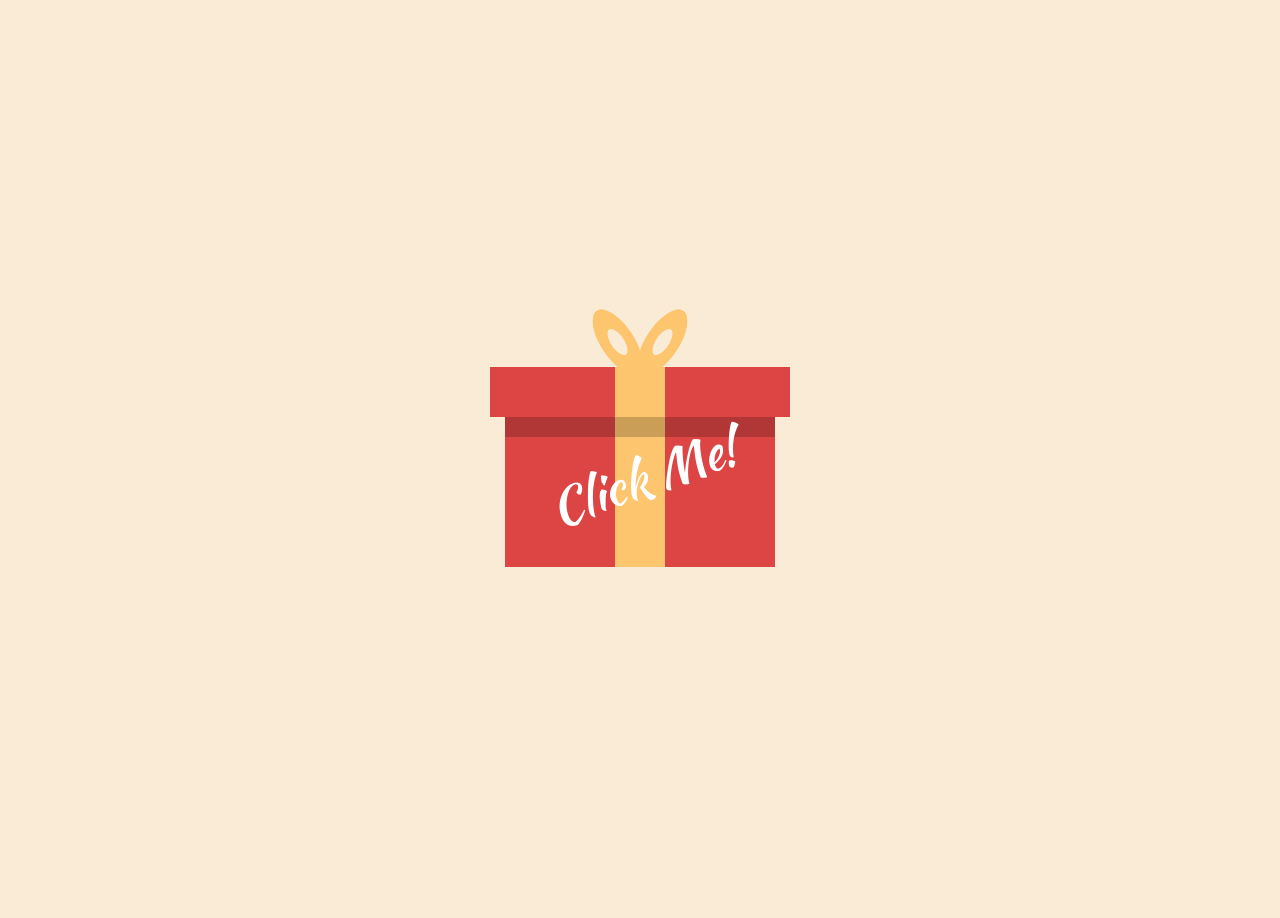
<file: coder.html>
<!DOCTYPE html>
<html lang="en">

<head>
    <meta charset="UTF-8">
    <meta http-equiv="X-UA-Compatible" content="IE=edge">
    <meta name="viewport" content="width=device-width, initial-scale=1.0">
    <title>Document</title>
    <style>
        /* Kaushan+Script, oregano, sail */
        @import url("https://fonts.googleapis.com/css?family=Kaushan+Script");

        html,
        body,
        .container {
            height: 100%;
            font-family: "Kaushan Script", "Sail", cursive;
        }

        body {
            background: #e74;
            overflow: hidden;
            background-image: linear-gradient(to bottom, #190e14, #0d0d4b 30%, #c76075 80%, #e9b64b 95%);
            background-image: radial-gradient(circle at center bottom, #e9b64b, #c76075 15%, #0d0d4b 75%, #190e14 90%);
            z-index: 99;
        }

        div#beach,
        canvas#canvas {
            position: absolute;
            top: 0;
            left: 0;
            width: 100%;
            height: 100%;
            z-index: 99;
        }

        div#beach {
            background-image: url(https://dl.dropbox.com/s/oe0oce2udq44bj5/beachsil2.png);
            /* background-size: cover; */
            background-position: bottom right;
            background-size: 1700px;
            background-repeat: no-repeat;
        }

        div#video {
            position: absolute;
            right: 243px;
            bottom: 200px;
        }

        div#video iframe {
            width: 255px;
            height: 155px;
        }

        #people {
            position: absolute;
            bottom: 65px;
            left: 40px;
            width: 140px;
        }

        #car {
            position: absolute;
            bottom: 46px;
            left: 180px;
            width: 230px;
        }

        div#sea {
            background-color: blue;
            height: 85px;
            position: absolute;
            bottom: 0;
            left: 0;
            width: 100%;
            background-image: radial-gradient(circle at center top, #23485a, #0d0246);
        }

        .merrywrap {
            position: absolute;
            right: 0px;
            left: 0px;
            bottom: 0px;
            top: 0px;
            background-color: antiquewhite;
            transition: background-color 0.5s ease;
            z-index: 1000;
            height: 102vh;
        }

        .giftbox {
            position: absolute;
            width: 300px;
            height: 200px;
            left: 50%;
            margin-left: -150px;
            top: 40%;
            z-index: 10;
        }

        .giftbox>div {
            background: #d44;
            position: absolute;
        }

        .giftbox>div:after,
        .giftbox>div:before {
            position: absolute;
            content: "";
            top: 0;
        }

        .giftbox:after {
            position: absolute;
            color: #fff;
            width: 100%;
            content: "Click Me!";
            left: 0;
            bottom: 0;
            font-size: 50px;
            text-align: center;
            transform: rotate(-20deg);
            transform-origin: 0 0;

        }

        .giftbox .cover {
            width: 100%;
            top: 0;
            left: 0;
            height: 25%;
            z-index: 2;
        }

        .giftbox .cover:before {
            position: absolute;
            height: 100%;
            left: 50%;
            width: 50px;
            transform: translateX(-50%);
            background: #fdc56d;
        }

        .giftbox .cover>div {
            position: absolute;
            width: 50px;
            height: 50px;
            left: 50%;
            top: -50px;
            transform: translateX(-50%);
        }

        .giftbox .cover>div:before,
        .giftbox .cover>div:after {
            position: absolute;
            left: 0;
            top: 0;
            width: 100%;
            height: 100%;
            content: "";
            box-shadow: inset 0 0 0 15px #fdc56d;
            border-radius: 30px;
            transform-origin: 50% 100%;
        }

        .giftbox .cover>div:before {
            transform: translateX(-45%) skewY(40deg);
        }

        .giftbox .cover>div:after {
            transform: translateX(45%) skewY(-40deg);
        }

        .giftbox .box {
            right: 5%;
            left: 5%;
            height: 80%;
            bottom: 0;
        }

        .giftbox .box:before {
            width: 50px;
            height: 100%;
            left: 50%;
            transform: translateX(-50%);
            background: #fdc56d;
        }

        .giftbox .box:after {
            width: 100%;
            height: 30px;
            background: rgba(0, 0, 0, 0.2);
        }

        .icons {
            position: absolute;
            left: 10px;
            /*top:50%;
  width: 100%;*/
            height: auto;
            transform: translateY(10px) rotate(-20deg);
        }

        .icons .row {
            width: 100%;
            text-align: center;
        }

        .icons .row span {
            color: #e5e5e5;
            text-shadow: 4px 4px 0 rgba(96, 125, 139, 0.4);
            font-size: 50px;
            display: inline-block;
            opacity: 0;
            transition: transform 0.5s ease-in, opacity 0.7s;
        }

        .step-1 .giftbox {
            animation: wobble 0.5s linear infinite forwards;
        }

        .step-1 .cover {
            animation: wobble 0.5s linear infinite 0.1s forwards;
        }

        .step-1 .icons .row span {
            opacity: 1;
        }

        .step-2 .giftbox:after {
            opacity: 0;
        }

        .step-3 .giftbox,
        .step-4 .giftbox {
            opacity: 0;
            z-index: 1;
        }

        .step-3 .giftbox:after,
        .step-4 .giftbox:after {
            opacity: 0;
        }

        .step-2 .giftbox .cover {
            animation: flyUp 0.4s ease-in forwards;
        }

        .step-2 .giftbox .box {
            animation: flyDown 0.2s ease-in 0.05s forwards;
        }

        @keyframes wobble {
            25% {
                transform: rotate(4deg);
            }

            75% {
                transform: rotate(-2deg);
            }
        }

        @keyframes flyUp {
            75% {
                opacity: 1;
            }

            100% {
                transform: translateY(-1000px) rotate(20deg);
                opacity: 0;
            }
        }

        @keyframes flyDown {
            75% {
                opacity: 1;
            }

            100% {
                transform: translateY(100%);
                opacity: 0;
            }
        }

        .step-1 .icons .row span {
            opacity: 0;
        }

        .step-1 .icons .row span:first-child {
            transform: translateY(700%) translateX(600%);
        }

        .step-1 .icons .row span:nth-child(2) {
            transform: translateY(700%) translateX(500%);
        }

        .step-1 .icons .row span:nth-child(3) {
            transform: translateY(700%) translateX(400%);
        }

        .step-1 .icons .row span:nth-child(4) {
            transform: translateY(700%) translateX(300%);
        }

        .step-1 .icons .row span:nth-child(5) {
            transform: translateY(700%) translateX(200%);
        }

        .step-1 .icons .row span:nth-child(6) {
            transform: translateY(700%) translateX(100%);
        }

        .step-1 .icons .row span:nth-child(7) {
            transform: translateY(700%) translateX(0);
        }

        .step-1 .icons .row span:nth-child(8) {
            transform: translateY(700%) translateX(-100%);
        }

        .step-1 .icons .row span:nth-child(9) {
            transform: translateY(700%) translateX(-200%);
        }

        .step-1 .icons .row span:nth-child(10) {
            transform: translateY(700%) translateX(-300%);
        }

        .step-1 .icons .row span:nth-child(11) {
            transform: translateY(700%) translateX(-400%);
        }

        .step-1 .icons .row span:nth-child(12) {
            transform: translateY(700%) translateX(-500%);
        }

        .step-1 .icons .row span:nth-child(13) {
            transform: translateY(700%) translateX(-600%);
        }

        .step-2 .icons .row span:nth-child(2) {
            -webkit-transition-delay: 0.1s;
            transition-delay: 0.1s;
        }

        .step-2 .icons .row span:nth-child(3) {
            -webkit-transition-delay: 0.15s;
            transition-delay: 0.15s;
        }

        .step-2 .icons .row span:nth-child(4) {
            -webkit-transition-delay: 0.2s;
            transition-delay: 0.2s;
        }

        .step-2 .icons .row span:nth-child(5) {
            -webkit-transition-delay: 0.25s;
            transition-delay: 0.25s;
        }

        .step-2 .icons .row span:nth-child(6) {
            -webkit-transition-delay: 0.3s;
            transition-delay: 0.3s;
        }

        .step-2 .icons .row span:nth-child(7) {
            -webkit-transition-delay: 0.35s;
            transition-delay: 0.35s;
        }

        .step-2 .icons .row span:nth-child(8) {
            -webkit-transition-delay: 0.4s;
            transition-delay: 0.4s;
        }

        .step-2 .icons .row span:nth-child(9) {
            -webkit-transition-delay: 0.45s;
            transition-delay: 0.45s;
        }

        .step-2 .icons .row span:nth-child(10) {
            -webkit-transition-delay: 0.5s;
            transition-delay: 0.5s;
        }

        .step-2 .icons .row span:nth-child(11) {
            -webkit-transition-delay: 0.55s;
            transition-delay: 0.55s;
        }

        .step-2 .icons .row span:nth-child(12) {
            -webkit-transition-delay: 0.6s;
            transition-delay: 0.6s;
        }

        .step-2 .icons .row span:nth-child(13) {
            -webkit-transition-delay: 0.65s;
            transition-delay: 0.65s;
        }

        .step-2 .icons span,
        .step-3 .icons span,
        .step-4 .icons span {
            opacity: 1;
            transition-timing-function: cubic-bezier(0, 0, 0.2, 0.91);
        }

        .step-4 .icons .row span,
        .step-3 .icons .row span {
            /*animation: wobble 0.6s linear infinite forwards;*/
            color: #c6e2ff;
            animation: neon 0.08s ease-in-out infinite alternate;
        }

        .step-4 .icons .row span:nth-child(even),
        .step-3 .icons .row span:nth-child(even) {
            animation-duration: 0.7s;
        }

        @keyframes neon {
            from {
                text-shadow: 0 0 6px rgba(202, 228, 225, 0.92), 0 0 30px rgba(202, 228, 225, 0.34), 0 0 12px rgba(30, 132, 242, 0.52), 0 0 21px rgba(30, 132, 242, 0.92), 0 0 34px rgba(30, 132, 242, 0.78), 0 0 54px rgba(30, 132, 242, 0.92);
            }

            to {
                text-shadow: 0 0 6px rgba(202, 228, 225, 0.98), 0 0 30px rgba(202, 228, 225, 0.42), 0 0 12px rgba(30, 132, 242, 0.58), 0 0 22px rgba(30, 132, 242, 0.84), 0 0 38px rgba(30, 132, 242, 0.88), 0 0 60px #1e84f2;
            }
        }

        .moon {
            position: absolute;
            top: 10%;
            right: 200px;
            width: 100px;
            height: 100px;
            border-radius: 50%;
            background: #ddd;
            box-shadow: inset 20px -10px 0 0 #b9b9b9;
        }

        .moon .crater1 {
            position: absolute;
            width: 30px;
            height: 30px;
            border-radius: 50%;
            background: #bbb;
            box-shadow: inset -3px 1.5px 0 0 #aaa;
            top: 20px;
            right: 20px;
        }

        .moon .crater2 {
            position: absolute;
            width: 10px;
            height: 10px;
            border-radius: 50%;
            background: #bbb;
            box-shadow: inset -1px 0.5px 0 0 #aaa;
            top: 45px;
            right: 50px;
        }

        .moon .crater3 {
            position: absolute;
            width: 15px;
            height: 15px;
            border-radius: 50%;
            background: #bbb;
            box-shadow: inset -1.5px 0.75px 0 0 #aaa;
            top: 60px;
            right: 25px;
        }

        @media (min-width: 1000px) {
            .icons {
                left: 30px;
            }

            .icons .row span {
                font-size: 56px;
            }

            #people {
                left: 80px;
                bottom: 70px;
                width: 160px;
            }

            div#beach {
                background-size: 2000px;
            }

            div#video {
                right: 290px;
                bottom: 235px;
            }

            div#video iframe {
                width: 295px;
                height: 185px;
            }

            .moon {
                right: 230px;
            }
        }

        canvas#c {
            position: absolute;
            top: 0;
            left: 0;
        }
    </style>

    <style>
      

        #balloon-container {
            height: 100vh;
            padding: 1em;
            box-sizing: border-box;
            display: flex;
            flex-wrap: wrap;
            overflow: hidden;
            transition: opacity 500ms;
        }

        .balloon {
            height: 125px;
            width: 105px;
            border-radius: 75% 75% 70% 70%;
            position: relative;
        }

        .balloon:before {
            content: "";
            height: 75px;
            width: 1px;
            padding: 1px;
            background-color: #FDFD96;
            display: block;
            position: absolute;
            top: 125px;
            left: 0;
            right: 0;
            margin: auto;
        }

        .balloon:after {
            content: "▲";
            text-align: center;
            display: block;
            position: absolute;
            color: inherit;
            top: 120px;
            left: 0;
            right: 0;
            margin: auto;
        }

        @keyframes float {
            from {
                transform: translateY(100vh);
                opacity: 1;
            }

            to {
                transform: translateY(-300vh);
                opacity: 0;
            }
        }
    </style>
</head>

<body>
  

    <canvas id="canvas"></canvas>
    <div id="merrywrap" class="merrywrap">
        <div class="giftbox">
            <div class="cover">
                <div></div>
            </div>
            <div class="box"></div>
        </div>

    </div>
    <canvas id="c"></canvas>
    <div id="balloon-container">
    </div>
  

    <script>
        var w = c.width = window.innerWidth,
            h = c.height = window.innerHeight,
            ctx = c.getContext('2d'),

            hw = w / 2, // half-width
            hh = h / 2,

            opts = {
                strings: ['HAPPY', 'BIRTHDAY!', 'ANH CÔNG'],
                charSize: 120,
                charSpacing: 120,
                lineHeight: 120,

                cx: w / 2,
                cy: h / 2,

                fireworkPrevPoints: 10,
                fireworkBaseLineWidth: 5,
                fireworkAddedLineWidth: 8,
                fireworkSpawnTime: 200,
                fireworkBaseReachTime: 30,
                fireworkAddedReachTime: 30,
                fireworkCircleBaseSize: 20,
                fireworkCircleAddedSize: 10,
                fireworkCircleBaseTime: 30,
                fireworkCircleAddedTime: 30,
                fireworkCircleFadeBaseTime: 10,
                fireworkCircleFadeAddedTime: 5,
                fireworkBaseShards: 5,
                fireworkAddedShards: 5,
                fireworkShardPrevPoints: 3,
                fireworkShardBaseVel: 4,
                fireworkShardAddedVel: 2,
                fireworkShardBaseSize: 3,
                fireworkShardAddedSize: 3,
                gravity: .1,
                upFlow: -.1,
                letterContemplatingWaitTime: 360,
                balloonSpawnTime: 20,
                balloonBaseInflateTime: 10,
                balloonAddedInflateTime: 10,
                balloonBaseSize: 20,
                balloonAddedSize: 20,
                balloonBaseVel: .4,
                balloonAddedVel: .4,
                balloonBaseRadian: -(Math.PI / 2 - .5),
                balloonAddedRadian: -1,
            },
            calc = {
                totalWidth: opts.charSpacing * Math.max(opts.strings[0].length, opts.strings[1].length)
            },

            Tau = Math.PI * 2,
            TauQuarter = Tau / 4,

            letters = [];

        ctx.font = opts.charSize + 'px Verdana';

        function Letter(char, x, y) {
            this.char = char;
            this.x = x;
            this.y = y;

            this.dx = -ctx.measureText(char).width / 2;
            this.dy = +opts.charSize / 2;

            this.fireworkDy = this.y - hh;

            var hue = x / calc.totalWidth * 360;

            this.color = 'hsl(hue,80%,50%)'.replace('hue', hue);
            this.lightAlphaColor = 'hsla(hue,80%,light%,alp)'.replace('hue', hue);
            this.lightColor = 'hsl(hue,80%,light%)'.replace('hue', hue);
            this.alphaColor = 'hsla(hue,80%,50%,alp)'.replace('hue', hue);

            this.reset();
        }
        Letter.prototype.reset = function () {

            this.phase = 'firework';
            this.tick = 0;
            this.spawned = false;
            this.spawningTime = opts.fireworkSpawnTime * Math.random() | 0;
            this.reachTime = opts.fireworkBaseReachTime + opts.fireworkAddedReachTime * Math.random() | 0;
            this.lineWidth = opts.fireworkBaseLineWidth + opts.fireworkAddedLineWidth * Math.random();
            this.prevPoints = [[0, hh, 0]];
        }
        Letter.prototype.step = function () {

            if (this.phase === 'firework') {

                if (!this.spawned) {

                    ++this.tick;
                    if (this.tick >= this.spawningTime) {

                        this.tick = 0;
                        this.spawned = true;
                    }

                } else {

                    ++this.tick;

                    var linearProportion = this.tick / this.reachTime,
                        armonicProportion = Math.sin(linearProportion * TauQuarter),

                        x = linearProportion * this.x,
                        y = hh + armonicProportion * this.fireworkDy;

                    if (this.prevPoints.length > opts.fireworkPrevPoints)
                        this.prevPoints.shift();

                    this.prevPoints.push([x, y, linearProportion * this.lineWidth]);

                    var lineWidthProportion = 1 / (this.prevPoints.length - 1);

                    for (var i = 1; i < this.prevPoints.length; ++i) {

                        var point = this.prevPoints[i],
                            point2 = this.prevPoints[i - 1];

                        ctx.strokeStyle = this.alphaColor.replace('alp', i / this.prevPoints.length);
                        ctx.lineWidth = point[2] * lineWidthProportion * i;
                        ctx.beginPath();
                        ctx.moveTo(point[0], point[1]);
                        ctx.lineTo(point2[0], point2[1]);
                        ctx.stroke();

                    }

                    if (this.tick >= this.reachTime) {

                        this.phase = 'contemplate';

                        this.circleFinalSize = opts.fireworkCircleBaseSize + opts.fireworkCircleAddedSize * Math.random();
                        this.circleCompleteTime = opts.fireworkCircleBaseTime + opts.fireworkCircleAddedTime * Math.random() | 0;
                        this.circleCreating = true;
                        this.circleFading = false;

                        this.circleFadeTime = opts.fireworkCircleFadeBaseTime + opts.fireworkCircleFadeAddedTime * Math.random() | 0;
                        this.tick = 0;
                        this.tick2 = 0;

                        this.shards = [];

                        var shardCount = opts.fireworkBaseShards + opts.fireworkAddedShards * Math.random() | 0,
                            angle = Tau / shardCount,
                            cos = Math.cos(angle),
                            sin = Math.sin(angle),

                            x = 1,
                            y = 0;

                        for (var i = 0; i < shardCount; ++i) {
                            var x1 = x;
                            x = x * cos - y * sin;
                            y = y * cos + x1 * sin;

                            this.shards.push(new Shard(this.x, this.y, x, y, this.alphaColor));
                        }
                    }

                }
            } else if (this.phase === 'contemplate') {

                ++this.tick;

                if (this.circleCreating) {

                    ++this.tick2;
                    var proportion = this.tick2 / this.circleCompleteTime,
                        armonic = -Math.cos(proportion * Math.PI) / 2 + .5;

                    ctx.beginPath();
                    ctx.fillStyle = this.lightAlphaColor.replace('light', 50 + 50 * proportion).replace('alp', proportion);
                    ctx.beginPath();
                    ctx.arc(this.x, this.y, armonic * this.circleFinalSize, 0, Tau);
                    ctx.fill();

                    if (this.tick2 > this.circleCompleteTime) {
                        this.tick2 = 0;
                        this.circleCreating = false;
                        this.circleFading = true;
                    }
                } else if (this.circleFading) {

                    ctx.fillStyle = this.lightColor.replace('light', 70);
                    ctx.fillText(this.char, this.x + this.dx, this.y + this.dy);

                    ++this.tick2;
                    var proportion = this.tick2 / this.circleFadeTime,
                        armonic = -Math.cos(proportion * Math.PI) / 2 + .5;

                    ctx.beginPath();
                    ctx.fillStyle = this.lightAlphaColor.replace('light', 100).replace('alp', 1 - armonic);
                    ctx.arc(this.x, this.y, this.circleFinalSize, 0, Tau);
                    ctx.fill();

                    if (this.tick2 >= this.circleFadeTime)
                        this.circleFading = false;

                } else {

                    ctx.fillStyle = this.lightColor.replace('light', 70);
                    ctx.fillText(this.char, this.x + this.dx, this.y + this.dy);
                }

                for (var i = 0; i < this.shards.length; ++i) {

                    this.shards[i].step();

                    if (!this.shards[i].alive) {
                        this.shards.splice(i, 1);
                        --i;
                    }
                }

                if (this.tick > opts.letterContemplatingWaitTime) {

                    this.phase = 'balloon';

                    this.tick = 0;
                    this.spawning = true;
                    this.spawnTime = opts.balloonSpawnTime * Math.random() | 0;
                    this.inflating = false;
                    this.inflateTime = opts.balloonBaseInflateTime + opts.balloonAddedInflateTime * Math.random() | 0;
                    this.size = opts.balloonBaseSize + opts.balloonAddedSize * Math.random() | 0;

                    var rad = opts.balloonBaseRadian + opts.balloonAddedRadian * Math.random(),
                        vel = opts.balloonBaseVel + opts.balloonAddedVel * Math.random();

                    this.vx = Math.cos(rad) * vel;
                    this.vy = Math.sin(rad) * vel;
                }
            } else if (this.phase === 'balloon') {

                ctx.strokeStyle = this.lightColor.replace('light', 80);

                if (this.spawning) {

                    ++this.tick;
                    ctx.fillStyle = this.lightColor.replace('light', 70);
                    ctx.fillText(this.char, this.x + this.dx, this.y + this.dy);

                    if (this.tick >= this.spawnTime) {
                        this.tick = 0;
                        this.spawning = false;
                        this.inflating = true;
                    }
                } else if (this.inflating) {

                    ++this.tick;

                    var proportion = this.tick / this.inflateTime,
                        x = this.cx = this.x,
                        y = this.cy = this.y - this.size * proportion;

                    ctx.fillStyle = this.alphaColor.replace('alp', proportion);
                    ctx.beginPath();
                    generateBalloonPath(x, y, this.size * proportion);
                    ctx.fill();

                    ctx.beginPath();
                    ctx.moveTo(x, y);
                    ctx.lineTo(x, this.y);
                    ctx.stroke();

                    ctx.fillStyle = this.lightColor.replace('light', 70);
                    ctx.fillText(this.char, this.x + this.dx, this.y + this.dy);

                    if (this.tick >= this.inflateTime) {
                        this.tick = 0;
                        this.inflating = false;
                    }

                } else {

                    this.cx += this.vx;
                    this.cy += this.vy += opts.upFlow;

                    ctx.fillStyle = this.color;
                    ctx.beginPath();
                    generateBalloonPath(this.cx, this.cy, this.size);
                    ctx.fill();

                    ctx.beginPath();
                    ctx.moveTo(this.cx, this.cy);
                    ctx.lineTo(this.cx, this.cy + this.size);
                    ctx.stroke();

                    ctx.fillStyle = this.lightColor.replace('light', 70);
                    ctx.fillText(this.char, this.cx + this.dx, this.cy + this.dy + this.size);

                    if (this.cy + this.size < -hh || this.cx < -hw || this.cy > hw)
                        this.phase = 'done';

                }
            }
        }
        function Shard(x, y, vx, vy, color) {

            var vel = opts.fireworkShardBaseVel + opts.fireworkShardAddedVel * Math.random();

            this.vx = vx * vel;
            this.vy = vy * vel;

            this.x = x;
            this.y = y;

            this.prevPoints = [[x, y]];
            this.color = color;

            this.alive = true;

            this.size = opts.fireworkShardBaseSize + opts.fireworkShardAddedSize * Math.random();
        }
        Shard.prototype.step = function () {

            this.x += this.vx;
            this.y += this.vy += opts.gravity;

            if (this.prevPoints.length > opts.fireworkShardPrevPoints)
                this.prevPoints.shift();

            this.prevPoints.push([this.x, this.y]);

            var lineWidthProportion = this.size / this.prevPoints.length;

            for (var k = 0; k < this.prevPoints.length - 1; ++k) {

                var point = this.prevPoints[k],
                    point2 = this.prevPoints[k + 1];

                ctx.strokeStyle = this.color.replace('alp', k / this.prevPoints.length);
                ctx.lineWidth = k * lineWidthProportion;
                ctx.beginPath();
                ctx.moveTo(point[0], point[1]);
                ctx.lineTo(point2[0], point2[1]);
                ctx.stroke();

            }

            if (this.prevPoints[0][1] > hh)
                this.alive = false;
        }
        function generateBalloonPath(x, y, size) {

            ctx.moveTo(x, y);
            ctx.bezierCurveTo(x - size / 2, y - size / 2,
                x - size / 4, y - size,
                x, y - size);
            ctx.bezierCurveTo(x + size / 4, y - size,
                x + size / 2, y - size / 2,
                x, y);
        }

        function anim() {

            window.requestAnimationFrame(anim);

            ctx.fillStyle = '#111';
            ctx.fillRect(0, 0, w, h);

            ctx.translate(hw, hh);

            var done = true;
            for (var l = 0; l < letters.length; ++l) {

                letters[l].step();
                if (letters[l].phase !== 'done')
                    done = false;
            }

            ctx.translate(-hw, -hh);

            if (done)
                for (var l = 0; l < letters.length; ++l)
                    letters[l].reset();
        }

        for (var i = 0; i < opts.strings.length; ++i) {
            for (var j = 0; j < opts.strings[i].length; ++j) {
                letters.push(new Letter(opts.strings[i][j],
                    j * opts.charSpacing + opts.charSpacing / 2 - opts.strings[i].length * opts.charSize / 2,
                    i * opts.lineHeight + opts.lineHeight / 2 - opts.strings.length * opts.lineHeight / 2));
            }
        }

        setTimeout(() => {
            anim();

            ctx.font = opts.charSize + 'px Verdana';
        }, 2000);

        // window.addEventListener('resize', function () {

        //     w = c.width = window.innerWidth;
        //     h = c.height = window.innerHeight;

        //     hw = w / 2;
        //     hh = h / 2;

        //     ctx.font = opts.charSize + 'px Verdana';
        // })
    </script>

    <script>
        window.requestAnimFrame = (function () {
            return window.requestAnimationFrame ||
                window.webkitRequestAnimationFrame ||
                window.mozRequestAnimationFrame ||
                function (callback) {
                    window.setTimeout(callback, 1000 / 60);
                };
        })();

        // now we will setup our basic variables for the demo
        var canvas = document.getElementById('canvas'),
            ctx = canvas.getContext('2d'),
            // full screen dimensions
            cw = window.innerWidth,
            ch = window.innerHeight,
            // firework collection
            fireworks = [],
            // particle collection
            particles = [],
            // starting hue
            hue = 120,
            // when launching fireworks with a click, too many get launched at once without a limiter, one launch per 5 loop ticks
            limiterTotal = 5,
            limiterTick = 0,
            // this will time the auto launches of fireworks, one launch per 80 loop ticks
            timerTotal = 80,
            timerTick = 0,
            mousedown = false,
            // mouse x coordinate,
            mx,
            // mouse y coordinate
            my;

        // set canvas dimensions
        canvas.width = cw;
        canvas.height = ch;

        // now we are going to setup our function placeholders for the entire demo

        // get a random number within a range
        function random(min, max) {
            return Math.random() * (max - min) + min;
        }

        // calculate the distance between two points
        function calculateDistance(p1x, p1y, p2x, p2y) {
            var xDistance = p1x - p2x,
                yDistance = p1y - p2y;
            return Math.sqrt(Math.pow(xDistance, 2) + Math.pow(yDistance, 2));
        }

        // create firework
        function Firework(sx, sy, tx, ty) {
            // actual coordinates
            this.x = sx;
            this.y = sy;
            // starting coordinates
            this.sx = sx;
            this.sy = sy;
            // target coordinates
            this.tx = tx;
            this.ty = ty;
            // distance from starting point to target
            this.distanceToTarget = calculateDistance(sx, sy, tx, ty);
            this.distanceTraveled = 0;
            // track the past coordinates of each firework to create a trail effect, increase the coordinate count to create more prominent trails
            this.coordinates = [];
            this.coordinateCount = 3;
            // populate initial coordinate collection with the current coordinates
            while (this.coordinateCount--) {
                this.coordinates.push([this.x, this.y]);
            }
            this.angle = Math.atan2(ty - sy, tx - sx);
            this.speed = 2;
            this.acceleration = 1.05;
            this.brightness = random(50, 70);
            // circle target indicator radius
            this.targetRadius = 1;
        }

        // update firework
        Firework.prototype.update = function (index) {
            // remove last item in coordinates array
            this.coordinates.pop();
            // add current coordinates to the start of the array
            this.coordinates.unshift([this.x, this.y]);

            // cycle the circle target indicator radius
            if (this.targetRadius < 8) {
                this.targetRadius += 0.3;
            } else {
                this.targetRadius = 1;
            }

            // speed up the firework
            this.speed *= this.acceleration;

            // get the current velocities based on angle and speed
            var vx = Math.cos(this.angle) * this.speed,
                vy = Math.sin(this.angle) * this.speed;
            // how far will the firework have traveled with velocities applied?
            this.distanceTraveled = calculateDistance(this.sx, this.sy, this.x + vx, this.y + vy);

            // if the distance traveled, including velocities, is greater than the initial distance to the target, then the target has been reached
            if (this.distanceTraveled >= this.distanceToTarget) {
                createParticles(this.tx, this.ty);
                // remove the firework, use the index passed into the update function to determine which to remove
                fireworks.splice(index, 1);
            } else {
                // target not reached, keep traveling
                this.x += vx;
                this.y += vy;
            }
        }

        // draw firework
        Firework.prototype.draw = function () {
            ctx.beginPath();
            // move to the last tracked coordinate in the set, then draw a line to the current x and y
            ctx.moveTo(this.coordinates[this.coordinates.length - 1][0], this.coordinates[this.coordinates.length - 1][1]);
            ctx.lineTo(this.x, this.y);
            ctx.strokeStyle = 'hsl(' + hue + ', 100%, ' + this.brightness + '%)';
            ctx.stroke();

            ctx.beginPath();
            // draw the target for this firework with a pulsing circle
            ctx.arc(this.tx, this.ty, this.targetRadius, 0, Math.PI * 2);
            ctx.stroke();
        }

        // create particle
        function Particle(x, y) {
            this.x = x;
            this.y = y;
            // track the past coordinates of each particle to create a trail effect, increase the coordinate count to create more prominent trails
            this.coordinates = [];
            this.coordinateCount = 5;
            while (this.coordinateCount--) {
                this.coordinates.push([this.x, this.y]);
            }
            // set a random angle in all possible directions, in radians
            this.angle = random(0, Math.PI * 2);
            this.speed = random(1, 10);
            // friction will slow the particle down
            this.friction = 0.95;
            // gravity will be applied and pull the particle down
            this.gravity = 1;
            // set the hue to a random number +-20 of the overall hue variable
            this.hue = random(hue - 20, hue + 20);
            this.brightness = random(50, 80);
            this.alpha = 1;
            // set how fast the particle fades out
            this.decay = random(0.015, 0.03);
        }

        // update particle
        Particle.prototype.update = function (index) {
            // remove last item in coordinates array
            this.coordinates.pop();
            // add current coordinates to the start of the array
            this.coordinates.unshift([this.x, this.y]);
            // slow down the particle
            this.speed *= this.friction;
            // apply velocity
            this.x += Math.cos(this.angle) * this.speed;
            this.y += Math.sin(this.angle) * this.speed + this.gravity;
            // fade out the particle
            this.alpha -= this.decay;

            // remove the particle once the alpha is low enough, based on the passed in index
            if (this.alpha <= this.decay) {
                particles.splice(index, 1);
            }
        }

        // draw particle
        Particle.prototype.draw = function () {
            ctx.beginPath();
            // move to the last tracked coordinates in the set, then draw a line to the current x and y
            ctx.moveTo(this.coordinates[this.coordinates.length - 1][0], this.coordinates[this.coordinates.length - 1][1]);
            ctx.lineTo(this.x, this.y);
            ctx.strokeStyle = 'hsla(' + this.hue + ', 100%, ' + this.brightness + '%, ' + this.alpha + ')';
            ctx.stroke();
        }

        // create particle group/explosion
        function createParticles(x, y) {
            // increase the particle count for a bigger explosion, beware of the canvas performance hit with the increased particles though
            var particleCount = 30;
            while (particleCount--) {
                particles.push(new Particle(x, y));
            }
        }

        // main demo loop
        function loop() {
            // this function will run endlessly with requestAnimationFrame
            requestAnimFrame(loop);

            // increase the hue to get different colored fireworks over time
            hue += 0.5;

            // normally, clearRect() would be used to clear the canvas
            // we want to create a trailing effect though
            // setting the composite operation to destination-out will allow us to clear the canvas at a specific opacity, rather than wiping it entirely
            ctx.globalCompositeOperation = 'destination-out';
            // decrease the alpha property to create more prominent trails
            ctx.fillStyle = 'rgba(0, 0, 0, 0.5)';
            ctx.fillRect(0, 0, cw, ch);
            // change the composite operation back to our main mode
            // lighter creates bright highlight points as the fireworks and particles overlap each other
            ctx.globalCompositeOperation = 'lighter';

            // loop over each firework, draw it, update it
            var i = fireworks.length;
            while (i--) {
                fireworks[i].draw();
                fireworks[i].update(i);
            }

            // loop over each particle, draw it, update it
            var i = particles.length;
            while (i--) {
                particles[i].draw();
                particles[i].update(i);
            }

            // launch fireworks automatically to random coordinates, when the mouse isn't down
            if (timerTick >= timerTotal) {
                if (!mousedown) {
                    // start the firework at the bottom middle of the screen, then set the random target coordinates, the random y coordinates will be set within the range of the top half of the screen
                    fireworks.push(new Firework(cw / 2, ch, random(0, cw), random(0, ch / 2)));
                    timerTick = 0;
                }
            } else {
                timerTick++;
            }

            // limit the rate at which fireworks get launched when mouse is down
            if (limiterTick >= limiterTotal) {
                if (mousedown) {
                    // start the firework at the bottom middle of the screen, then set the current mouse coordinates as the target
                    fireworks.push(new Firework(cw / 2, ch, mx, my));
                    limiterTick = 0;
                }
            } else {
                limiterTick++;
            }
        }

        window.onload = function () {
            var merrywrap = document.getElementById("merrywrap");
            var box = merrywrap.getElementsByClassName("giftbox")[0];
            var step = 1;
            var stepMinutes = [500, 500, 200, 200];
            function init() {
                box.addEventListener("click", openBox, false);
            }
            function stepClass(step) {
                merrywrap.className = 'merrywrap';
                merrywrap.className = 'merrywrap step-' + step;
            }
            function openBox() {
                if (step === 1) {
                    box.removeEventListener("click", openBox, false);
                }
                stepClass(step);
                if (step === 3) {
                }
                if (step === 4) {
                    reveal();
                    return;
                }
                setTimeout(openBox, stepMinutes[step - 1]);
                step++;
            }

            init();

        }

        function reveal() {
            document.querySelector('.merrywrap').style.backgroundColor = 'transparent';

            loop();

            var w, h;
            if (window.innerWidth >= 1000) {
                w = 295; h = 185;
            }
            else {
                w = 255; h = 155;
            }

            var ifrm = document.createElement("iframe");
            ifrm.setAttribute("src", "https://www.youtube.com/embed/KDxJlW6cxRk?controls=0&loop=1&autoplay=1");
            //ifrm.style.width = `${w}px`;
            //ifrm.style.height = `${h}px`;
            ifrm.style.border = 'none';
            document.querySelector('#video').appendChild(ifrm);
        }
    </script>

<script>
    const balloonContainer = document.getElementById("balloon-container");

    function random(num) {
        return Math.floor(Math.random() * num);
    }

    function getRandomStyles() {
        var r = random(255);
        var g = random(255);
        var b = random(255);
        var mt = random(200);
        var ml = random(50);
        var dur = random(5) + 5;
        return `
background-color: rgba(${r},${g},${b},0.7);
color: rgba(${r},${g},${b},0.7); 
box-shadow: inset -7px -3px 10px rgba(${r - 10},${g - 10},${b - 10},0.7);
margin: ${mt}px 0 0 ${ml}px;
animation: float ${dur}s ease-in infinite
`;
    }

    function createBalloons(num) {
        for (var i = num; i > 0; i--) {
            var balloon = document.createElement("div");
            balloon.className = "balloon";
            balloon.style.cssText = getRandomStyles();
            balloonContainer.append(balloon);
        }
    }

    // function removeBalloons() {
    //     balloonContainer.style.opacity = 0;
    //     setTimeout(() => {
    //         balloonContainer.remove()
    //     }, 500)
    // }

    window.addEventListener("load", () => {
        createBalloons(30)
    });

    window.addEventListener("click", () => {
        removeBalloons();
    });

</script>

</body>

</html>
</file>
